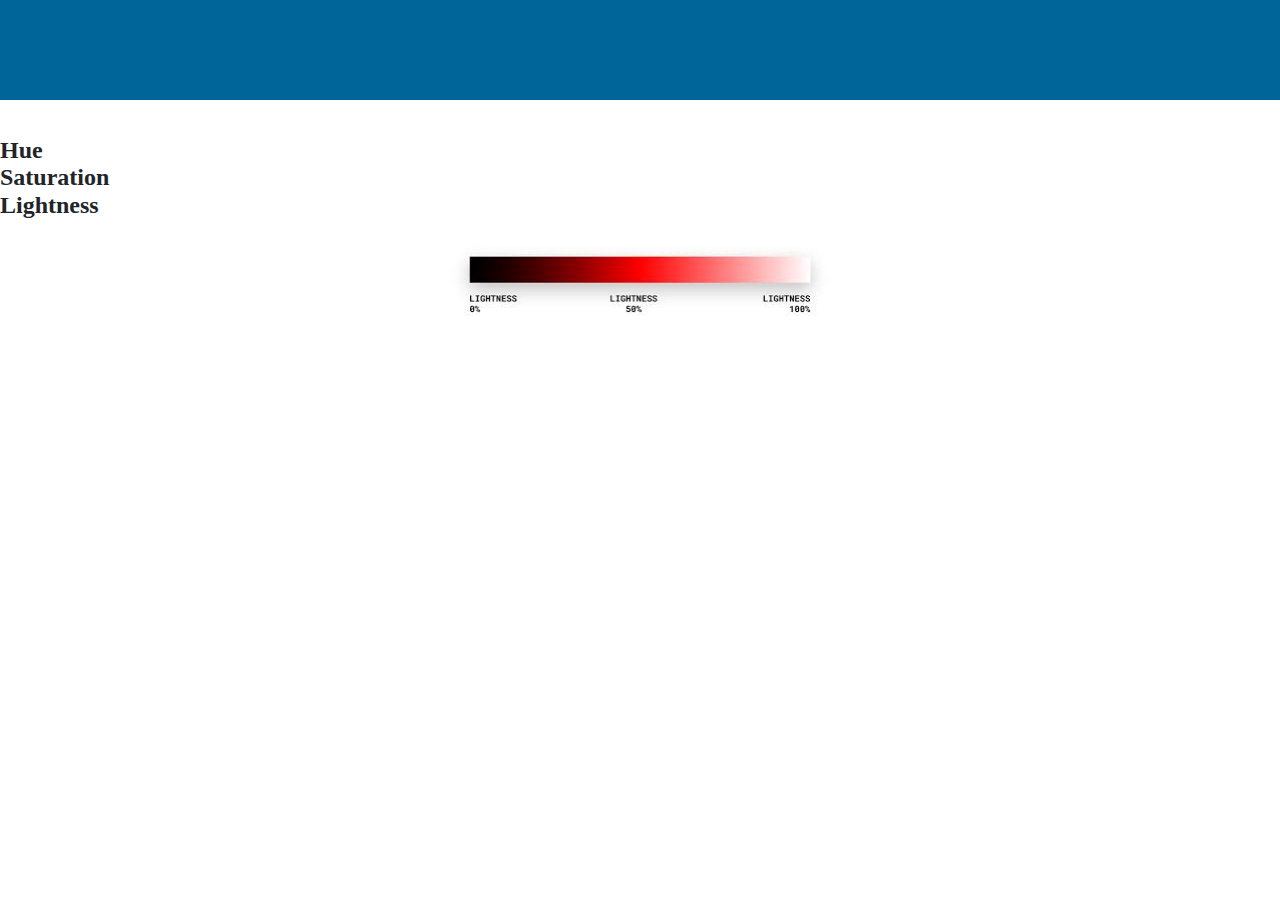
<file: color/index.html>
<!DOCTYPE html>
<html lang="en">
  <head>
    <meta charset="utf-8" />
    <meta name="viewport" content="width=device-width, initial-scale=1" />

    <title>Color</title>
    <meta name="description" content="My Description..." />
    <meta name="author" content="H3AR7B3A7" />
    <meta property="og:title" content="DataService" />
    <meta property="og:type" content="website" />
    <meta property="og:url" content="https://www.mydomain.com/" />
    <meta property="og:description" content="My Description..." />
    <meta property="og:image" content="/assets/images/HBblack.png" />

    <link rel="icon" type="image/x-icon" href="/favicon.ico" />
    <link rel="icon" href="/assets/images/HBwhite.svg" type="image/svg+xml" />
    <link rel="apple-touch-icon" href="/assets/images/HBblack.png" />
    <link rel="stylesheet" href="default-styles/_normalize.css" />
    <link rel="stylesheet" href="default-styles/_root.css" />
    <link rel="stylesheet" href="index.css" />
  </head>
  <body>
    <div class="color"></div>
    <br />
    <br />
    <h2>Hue</h2>
    <div class="color-wheel-container">
      <div class="color-wheel"></div>
    </div>
    <h2>Saturation</h2>
    <div class="saturation-container">
      <div class="saturation"></div>
    </div>
    <h2>Lightness</h2>
    <div class="lightness-container">
      <div class="lightness"></div>
    </div>
  </body>
</html>
</file>
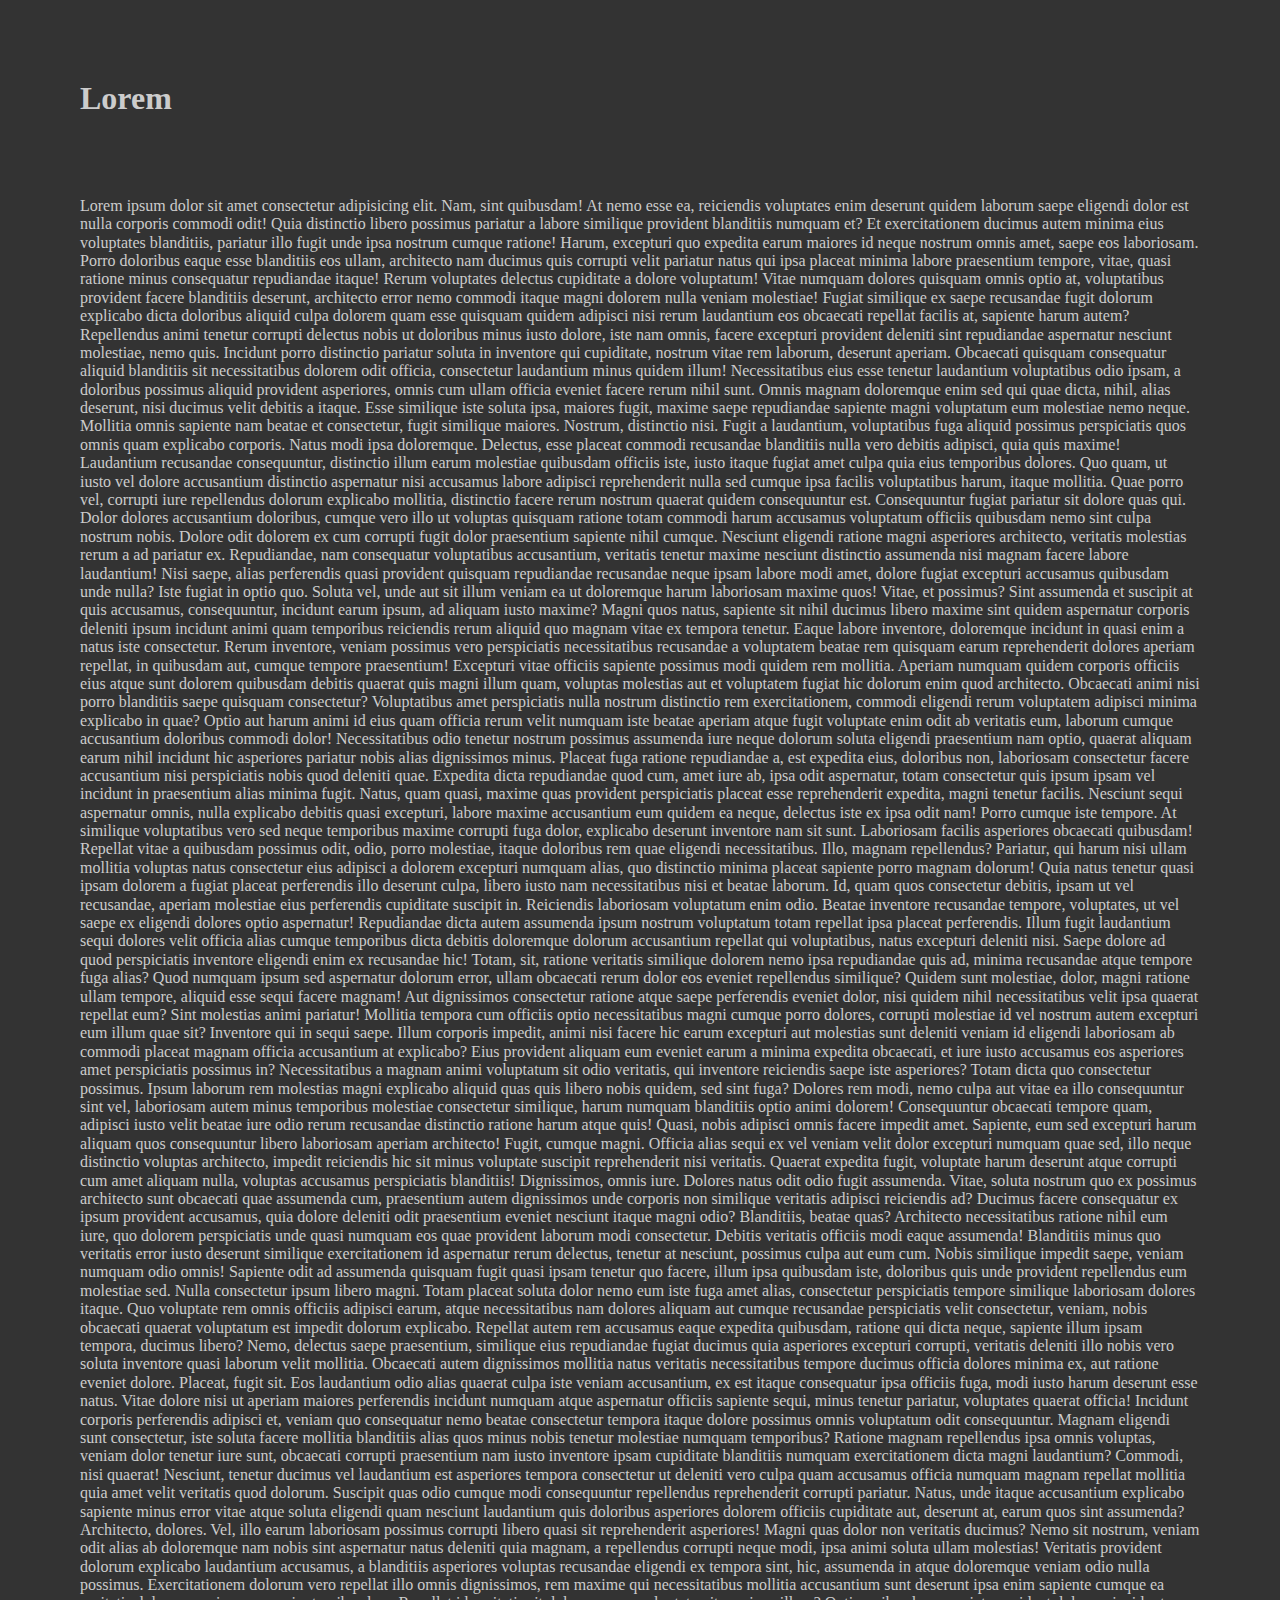
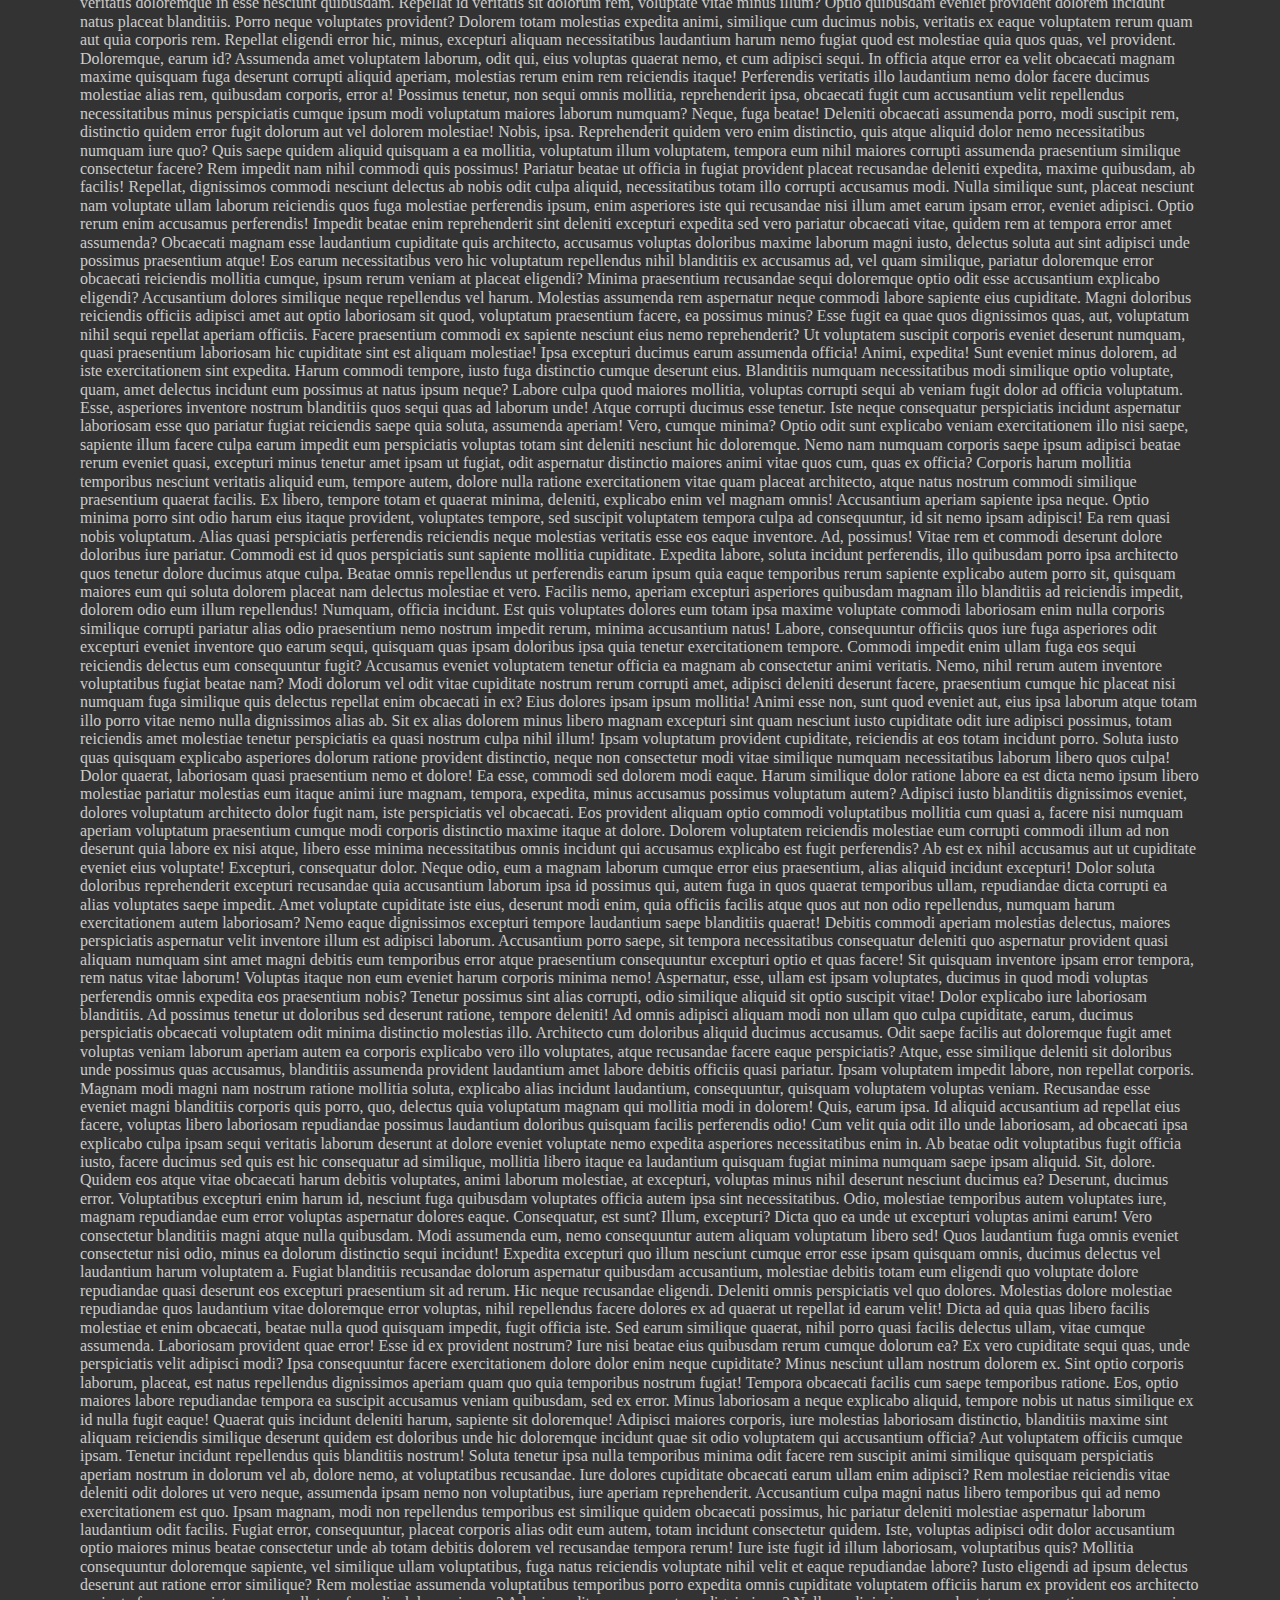
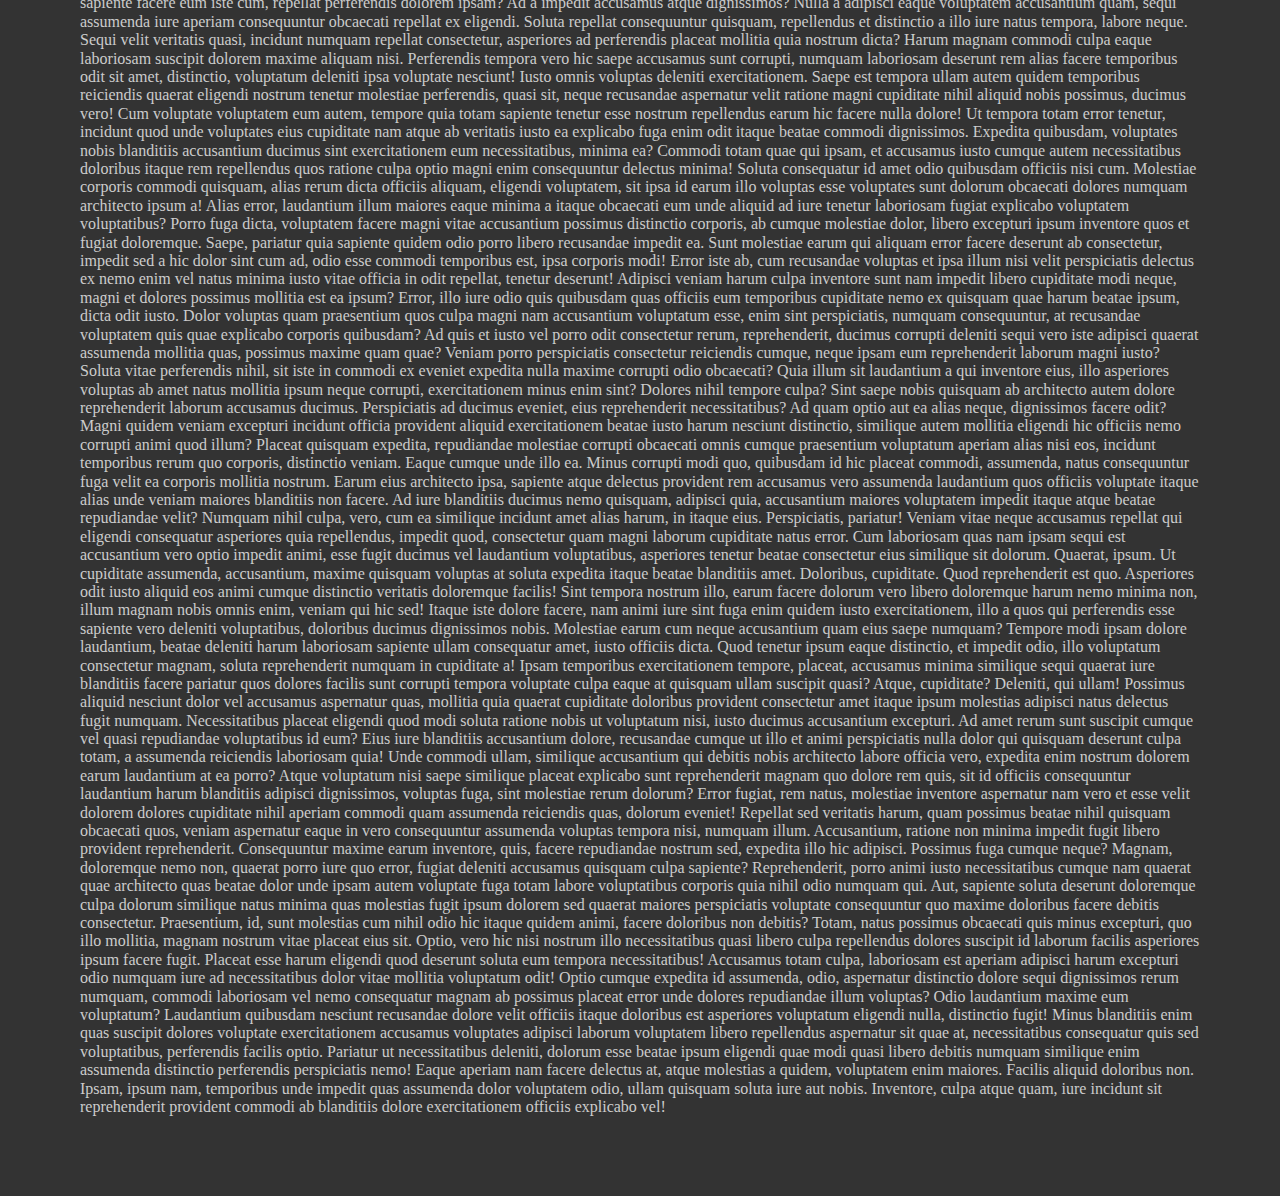
<file: custom-scrollbar/index.html>
<!DOCTYPE html>
<html lang="en">
  <head>
    <meta charset="utf-8" />
    <meta name="viewport" content="width=device-width, initial-scale=1" />

    <title>Custom Scrollbar</title>
    <meta name="description" content="My Description..." />
    <meta name="author" content="H3AR7B3A7" />
    <meta property="og:title" content="DataService" />
    <meta property="og:type" content="website" />
    <meta property="og:url" content="https://www.mydomain.com/" />
    <meta property="og:description" content="My Description..." />
    <meta property="og:image" content="/assets/images/HBblack.png" />

    <link rel="icon" type="image/x-icon" href="/favicon.ico" />
    <link rel="icon" href="/assets/images/HBwhite.svg" type="image/svg+xml" />
    <link rel="apple-touch-icon" href="/assets/images/HBblack.png" />
    <link rel="stylesheet" href="default-styles/_normalize.css" />
    <link rel="stylesheet" href="default-styles/_root.css" />
    <link rel="stylesheet" href="index.css" />
  </head>
  <body>
    <h1>Lorem</h1>
    <p>
      Lorem ipsum dolor sit amet consectetur adipisicing elit. Nam, sint
      quibusdam! At nemo esse ea, reiciendis voluptates enim deserunt quidem
      laborum saepe eligendi dolor est nulla corporis commodi odit! Quia
      distinctio libero possimus pariatur a labore similique provident
      blanditiis numquam et? Et exercitationem ducimus autem minima eius
      voluptates blanditiis, pariatur illo fugit unde ipsa nostrum cumque
      ratione! Harum, excepturi quo expedita earum maiores id neque nostrum
      omnis amet, saepe eos laboriosam. Porro doloribus eaque esse blanditiis
      eos ullam, architecto nam ducimus quis corrupti velit pariatur natus qui
      ipsa placeat minima labore praesentium tempore, vitae, quasi ratione minus
      consequatur repudiandae itaque! Rerum voluptates delectus cupiditate a
      dolore voluptatum! Vitae numquam dolores quisquam omnis optio at,
      voluptatibus provident facere blanditiis deserunt, architecto error nemo
      commodi itaque magni dolorem nulla veniam molestiae! Fugiat similique ex
      saepe recusandae fugit dolorum explicabo dicta doloribus aliquid culpa
      dolorem quam esse quisquam quidem adipisci nisi rerum laudantium eos
      obcaecati repellat facilis at, sapiente harum autem? Repellendus animi
      tenetur corrupti delectus nobis ut doloribus minus iusto dolore, iste nam
      omnis, facere excepturi provident deleniti sint repudiandae aspernatur
      nesciunt molestiae, nemo quis. Incidunt porro distinctio pariatur soluta
      in inventore qui cupiditate, nostrum vitae rem laborum, deserunt aperiam.
      Obcaecati quisquam consequatur aliquid blanditiis sit necessitatibus
      dolorem odit officia, consectetur laudantium minus quidem illum!
      Necessitatibus eius esse tenetur laudantium voluptatibus odio ipsam, a
      doloribus possimus aliquid provident asperiores, omnis cum ullam officia
      eveniet facere rerum nihil sunt. Omnis magnam doloremque enim sed qui quae
      dicta, nihil, alias deserunt, nisi ducimus velit debitis a itaque. Esse
      similique iste soluta ipsa, maiores fugit, maxime saepe repudiandae
      sapiente magni voluptatum eum molestiae nemo neque. Mollitia omnis
      sapiente nam beatae et consectetur, fugit similique maiores. Nostrum,
      distinctio nisi. Fugit a laudantium, voluptatibus fuga aliquid possimus
      perspiciatis quos omnis quam explicabo corporis. Natus modi ipsa
      doloremque. Delectus, esse placeat commodi recusandae blanditiis nulla
      vero debitis adipisci, quia quis maxime! Laudantium recusandae
      consequuntur, distinctio illum earum molestiae quibusdam officiis iste,
      iusto itaque fugiat amet culpa quia eius temporibus dolores. Quo quam, ut
      iusto vel dolore accusantium distinctio aspernatur nisi accusamus labore
      adipisci reprehenderit nulla sed cumque ipsa facilis voluptatibus harum,
      itaque mollitia. Quae porro vel, corrupti iure repellendus dolorum
      explicabo mollitia, distinctio facere rerum nostrum quaerat quidem
      consequuntur est. Consequuntur fugiat pariatur sit dolore quas qui. Dolor
      dolores accusantium doloribus, cumque vero illo ut voluptas quisquam
      ratione totam commodi harum accusamus voluptatum officiis quibusdam nemo
      sint culpa nostrum nobis. Dolore odit dolorem ex cum corrupti fugit dolor
      praesentium sapiente nihil cumque. Nesciunt eligendi ratione magni
      asperiores architecto, veritatis molestias rerum a ad pariatur ex.
      Repudiandae, nam consequatur voluptatibus accusantium, veritatis tenetur
      maxime nesciunt distinctio assumenda nisi magnam facere labore laudantium!
      Nisi saepe, alias perferendis quasi provident quisquam repudiandae
      recusandae neque ipsam labore modi amet, dolore fugiat excepturi accusamus
      quibusdam unde nulla? Iste fugiat in optio quo. Soluta vel, unde aut sit
      illum veniam ea ut doloremque harum laboriosam maxime quos! Vitae, et
      possimus? Sint assumenda et suscipit at quis accusamus, consequuntur,
      incidunt earum ipsum, ad aliquam iusto maxime? Magni quos natus, sapiente
      sit nihil ducimus libero maxime sint quidem aspernatur corporis deleniti
      ipsum incidunt animi quam temporibus reiciendis rerum aliquid quo magnam
      vitae ex tempora tenetur. Eaque labore inventore, doloremque incidunt in
      quasi enim a natus iste consectetur. Rerum inventore, veniam possimus vero
      perspiciatis necessitatibus recusandae a voluptatem beatae rem quisquam
      earum reprehenderit dolores aperiam repellat, in quibusdam aut, cumque
      tempore praesentium! Excepturi vitae officiis sapiente possimus modi
      quidem rem mollitia. Aperiam numquam quidem corporis officiis eius atque
      sunt dolorem quibusdam debitis quaerat quis magni illum quam, voluptas
      molestias aut et voluptatem fugiat hic dolorum enim quod architecto.
      Obcaecati animi nisi porro blanditiis saepe quisquam consectetur?
      Voluptatibus amet perspiciatis nulla nostrum distinctio rem
      exercitationem, commodi eligendi rerum voluptatem adipisci minima
      explicabo in quae? Optio aut harum animi id eius quam officia rerum velit
      numquam iste beatae aperiam atque fugit voluptate enim odit ab veritatis
      eum, laborum cumque accusantium doloribus commodi dolor! Necessitatibus
      odio tenetur nostrum possimus assumenda iure neque dolorum soluta eligendi
      praesentium nam optio, quaerat aliquam earum nihil incidunt hic asperiores
      pariatur nobis alias dignissimos minus. Placeat fuga ratione repudiandae
      a, est expedita eius, doloribus non, laboriosam consectetur facere
      accusantium nisi perspiciatis nobis quod deleniti quae. Expedita dicta
      repudiandae quod cum, amet iure ab, ipsa odit aspernatur, totam
      consectetur quis ipsum ipsam vel incidunt in praesentium alias minima
      fugit. Natus, quam quasi, maxime quas provident perspiciatis placeat esse
      reprehenderit expedita, magni tenetur facilis. Nesciunt sequi aspernatur
      omnis, nulla explicabo debitis quasi excepturi, labore maxime accusantium
      eum quidem ea neque, delectus iste ex ipsa odit nam! Porro cumque iste
      tempore. At similique voluptatibus vero sed neque temporibus maxime
      corrupti fuga dolor, explicabo deserunt inventore nam sit sunt. Laboriosam
      facilis asperiores obcaecati quibusdam! Repellat vitae a quibusdam
      possimus odit, odio, porro molestiae, itaque doloribus rem quae eligendi
      necessitatibus. Illo, magnam repellendus? Pariatur, qui harum nisi ullam
      mollitia voluptas natus consectetur eius adipisci a dolorem excepturi
      numquam alias, quo distinctio minima placeat sapiente porro magnam
      dolorum! Quia natus tenetur quasi ipsam dolorem a fugiat placeat
      perferendis illo deserunt culpa, libero iusto nam necessitatibus nisi et
      beatae laborum. Id, quam quos consectetur debitis, ipsam ut vel
      recusandae, aperiam molestiae eius perferendis cupiditate suscipit in.
      Reiciendis laboriosam voluptatum enim odio. Beatae inventore recusandae
      tempore, voluptates, ut vel saepe ex eligendi dolores optio aspernatur!
      Repudiandae dicta autem assumenda ipsum nostrum voluptatum totam repellat
      ipsa placeat perferendis. Illum fugit laudantium sequi dolores velit
      officia alias cumque temporibus dicta debitis doloremque dolorum
      accusantium repellat qui voluptatibus, natus excepturi deleniti nisi.
      Saepe dolore ad quod perspiciatis inventore eligendi enim ex recusandae
      hic! Totam, sit, ratione veritatis similique dolorem nemo ipsa repudiandae
      quis ad, minima recusandae atque tempore fuga alias? Quod numquam ipsum
      sed aspernatur dolorum error, ullam obcaecati rerum dolor eos eveniet
      repellendus similique? Quidem sunt molestiae, dolor, magni ratione ullam
      tempore, aliquid esse sequi facere magnam! Aut dignissimos consectetur
      ratione atque saepe perferendis eveniet dolor, nisi quidem nihil
      necessitatibus velit ipsa quaerat repellat eum? Sint molestias animi
      pariatur! Mollitia tempora cum officiis optio necessitatibus magni cumque
      porro dolores, corrupti molestiae id vel nostrum autem excepturi eum illum
      quae sit? Inventore qui in sequi saepe. Illum corporis impedit, animi nisi
      facere hic earum excepturi aut molestias sunt deleniti veniam id eligendi
      laboriosam ab commodi placeat magnam officia accusantium at explicabo?
      Eius provident aliquam eum eveniet earum a minima expedita obcaecati, et
      iure iusto accusamus eos asperiores amet perspiciatis possimus in?
      Necessitatibus a magnam animi voluptatum sit odio veritatis, qui inventore
      reiciendis saepe iste asperiores? Totam dicta quo consectetur possimus.
      Ipsum laborum rem molestias magni explicabo aliquid quas quis libero nobis
      quidem, sed sint fuga? Dolores rem modi, nemo culpa aut vitae ea illo
      consequuntur sint vel, laboriosam autem minus temporibus molestiae
      consectetur similique, harum numquam blanditiis optio animi dolorem!
      Consequuntur obcaecati tempore quam, adipisci iusto velit beatae iure odio
      rerum recusandae distinctio ratione harum atque quis! Quasi, nobis
      adipisci omnis facere impedit amet. Sapiente, eum sed excepturi harum
      aliquam quos consequuntur libero laboriosam aperiam architecto! Fugit,
      cumque magni. Officia alias sequi ex vel veniam velit dolor excepturi
      numquam quae sed, illo neque distinctio voluptas architecto, impedit
      reiciendis hic sit minus voluptate suscipit reprehenderit nisi veritatis.
      Quaerat expedita fugit, voluptate harum deserunt atque corrupti cum amet
      aliquam nulla, voluptas accusamus perspiciatis blanditiis! Dignissimos,
      omnis iure. Dolores natus odit odio fugit assumenda. Vitae, soluta nostrum
      quo ex possimus architecto sunt obcaecati quae assumenda cum, praesentium
      autem dignissimos unde corporis non similique veritatis adipisci
      reiciendis ad? Ducimus facere consequatur ex ipsum provident accusamus,
      quia dolore deleniti odit praesentium eveniet nesciunt itaque magni odio?
      Blanditiis, beatae quas? Architecto necessitatibus ratione nihil eum iure,
      quo dolorem perspiciatis unde quasi numquam eos quae provident laborum
      modi consectetur. Debitis veritatis officiis modi eaque assumenda!
      Blanditiis minus quo veritatis error iusto deserunt similique
      exercitationem id aspernatur rerum delectus, tenetur at nesciunt, possimus
      culpa aut eum cum. Nobis similique impedit saepe, veniam numquam odio
      omnis! Sapiente odit ad assumenda quisquam fugit quasi ipsam tenetur quo
      facere, illum ipsa quibusdam iste, doloribus quis unde provident
      repellendus eum molestiae sed. Nulla consectetur ipsum libero magni. Totam
      placeat soluta dolor nemo eum iste fuga amet alias, consectetur
      perspiciatis tempore similique laboriosam dolores itaque. Quo voluptate
      rem omnis officiis adipisci earum, atque necessitatibus nam dolores
      aliquam aut cumque recusandae perspiciatis velit consectetur, veniam,
      nobis obcaecati quaerat voluptatum est impedit dolorum explicabo. Repellat
      autem rem accusamus eaque expedita quibusdam, ratione qui dicta neque,
      sapiente illum ipsam tempora, ducimus libero? Nemo, delectus saepe
      praesentium, similique eius repudiandae fugiat ducimus quia asperiores
      excepturi corrupti, veritatis deleniti illo nobis vero soluta inventore
      quasi laborum velit mollitia. Obcaecati autem dignissimos mollitia natus
      veritatis necessitatibus tempore ducimus officia dolores minima ex, aut
      ratione eveniet dolore. Placeat, fugit sit. Eos laudantium odio alias
      quaerat culpa iste veniam accusantium, ex est itaque consequatur ipsa
      officiis fuga, modi iusto harum deserunt esse natus. Vitae dolore nisi ut
      aperiam maiores perferendis incidunt numquam atque aspernatur officiis
      sapiente sequi, minus tenetur pariatur, voluptates quaerat officia!
      Incidunt corporis perferendis adipisci et, veniam quo consequatur nemo
      beatae consectetur tempora itaque dolore possimus omnis voluptatum odit
      consequuntur. Magnam eligendi sunt consectetur, iste soluta facere
      mollitia blanditiis alias quos minus nobis tenetur molestiae numquam
      temporibus? Ratione magnam repellendus ipsa omnis voluptas, veniam dolor
      tenetur iure sunt, obcaecati corrupti praesentium nam iusto inventore
      ipsam cupiditate blanditiis numquam exercitationem dicta magni laudantium?
      Commodi, nisi quaerat! Nesciunt, tenetur ducimus vel laudantium est
      asperiores tempora consectetur ut deleniti vero culpa quam accusamus
      officia numquam magnam repellat mollitia quia amet velit veritatis quod
      dolorum. Suscipit quas odio cumque modi consequuntur repellendus
      reprehenderit corrupti pariatur. Natus, unde itaque accusantium explicabo
      sapiente minus error vitae atque soluta eligendi quam nesciunt laudantium
      quis doloribus asperiores dolorem officiis cupiditate aut, deserunt at,
      earum quos sint assumenda? Architecto, dolores. Vel, illo earum laboriosam
      possimus corrupti libero quasi sit reprehenderit asperiores! Magni quas
      dolor non veritatis ducimus? Nemo sit nostrum, veniam odit alias ab
      doloremque nam nobis sint aspernatur natus deleniti quia magnam, a
      repellendus corrupti neque modi, ipsa animi soluta ullam molestias!
      Veritatis provident dolorum explicabo laudantium accusamus, a blanditiis
      asperiores voluptas recusandae eligendi ex tempora sint, hic, assumenda in
      atque doloremque veniam odio nulla possimus. Exercitationem dolorum vero
      repellat illo omnis dignissimos, rem maxime qui necessitatibus mollitia
      accusantium sunt deserunt ipsa enim sapiente cumque ea veritatis
      doloremque in esse nesciunt quibusdam. Repellat id veritatis sit dolorum
      rem, voluptate vitae minus illum? Optio quibusdam eveniet provident
      dolorem incidunt natus placeat blanditiis. Porro neque voluptates
      provident? Dolorem totam molestias expedita animi, similique cum ducimus
      nobis, veritatis ex eaque voluptatem rerum quam aut quia corporis rem.
      Repellat eligendi error hic, minus, excepturi aliquam necessitatibus
      laudantium harum nemo fugiat quod est molestiae quia quos quas, vel
      provident. Doloremque, earum id? Assumenda amet voluptatem laborum, odit
      qui, eius voluptas quaerat nemo, et cum adipisci sequi. In officia atque
      error ea velit obcaecati magnam maxime quisquam fuga deserunt corrupti
      aliquid aperiam, molestias rerum enim rem reiciendis itaque! Perferendis
      veritatis illo laudantium nemo dolor facere ducimus molestiae alias rem,
      quibusdam corporis, error a! Possimus tenetur, non sequi omnis mollitia,
      reprehenderit ipsa, obcaecati fugit cum accusantium velit repellendus
      necessitatibus minus perspiciatis cumque ipsum modi voluptatum maiores
      laborum numquam? Neque, fuga beatae! Deleniti obcaecati assumenda porro,
      modi suscipit rem, distinctio quidem error fugit dolorum aut vel dolorem
      molestiae! Nobis, ipsa. Reprehenderit quidem vero enim distinctio, quis
      atque aliquid dolor nemo necessitatibus numquam iure quo? Quis saepe
      quidem aliquid quisquam a ea mollitia, voluptatum illum voluptatem,
      tempora eum nihil maiores corrupti assumenda praesentium similique
      consectetur facere? Rem impedit nam nihil commodi quis possimus! Pariatur
      beatae ut officia in fugiat provident placeat recusandae deleniti
      expedita, maxime quibusdam, ab facilis! Repellat, dignissimos commodi
      nesciunt delectus ab nobis odit culpa aliquid, necessitatibus totam illo
      corrupti accusamus modi. Nulla similique sunt, placeat nesciunt nam
      voluptate ullam laborum reiciendis quos fuga molestiae perferendis ipsum,
      enim asperiores iste qui recusandae nisi illum amet earum ipsam error,
      eveniet adipisci. Optio rerum enim accusamus perferendis! Impedit beatae
      enim reprehenderit sint deleniti excepturi expedita sed vero pariatur
      obcaecati vitae, quidem rem at tempora error amet assumenda? Obcaecati
      magnam esse laudantium cupiditate quis architecto, accusamus voluptas
      doloribus maxime laborum magni iusto, delectus soluta aut sint adipisci
      unde possimus praesentium atque! Eos earum necessitatibus vero hic
      voluptatum repellendus nihil blanditiis ex accusamus ad, vel quam
      similique, pariatur doloremque error obcaecati reiciendis mollitia cumque,
      ipsum rerum veniam at placeat eligendi? Minima praesentium recusandae
      sequi doloremque optio odit esse accusantium explicabo eligendi?
      Accusantium dolores similique neque repellendus vel harum. Molestias
      assumenda rem aspernatur neque commodi labore sapiente eius cupiditate.
      Magni doloribus reiciendis officiis adipisci amet aut optio laboriosam sit
      quod, voluptatum praesentium facere, ea possimus minus? Esse fugit ea quae
      quos dignissimos quas, aut, voluptatum nihil sequi repellat aperiam
      officiis. Facere praesentium commodi ex sapiente nesciunt eius nemo
      reprehenderit? Ut voluptatem suscipit corporis eveniet deserunt numquam,
      quasi praesentium laboriosam hic cupiditate sint est aliquam molestiae!
      Ipsa excepturi ducimus earum assumenda officia! Animi, expedita! Sunt
      eveniet minus dolorem, ad iste exercitationem sint expedita. Harum commodi
      tempore, iusto fuga distinctio cumque deserunt eius. Blanditiis numquam
      necessitatibus modi similique optio voluptate, quam, amet delectus
      incidunt eum possimus at natus ipsum neque? Labore culpa quod maiores
      mollitia, voluptas corrupti sequi ab veniam fugit dolor ad officia
      voluptatum. Esse, asperiores inventore nostrum blanditiis quos sequi quas
      ad laborum unde! Atque corrupti ducimus esse tenetur. Iste neque
      consequatur perspiciatis incidunt aspernatur laboriosam esse quo pariatur
      fugiat reiciendis saepe quia soluta, assumenda aperiam! Vero, cumque
      minima? Optio odit sunt explicabo veniam exercitationem illo nisi saepe,
      sapiente illum facere culpa earum impedit eum perspiciatis voluptas totam
      sint deleniti nesciunt hic doloremque. Nemo nam numquam corporis saepe
      ipsum adipisci beatae rerum eveniet quasi, excepturi minus tenetur amet
      ipsam ut fugiat, odit aspernatur distinctio maiores animi vitae quos cum,
      quas ex officia? Corporis harum mollitia temporibus nesciunt veritatis
      aliquid eum, tempore autem, dolore nulla ratione exercitationem vitae quam
      placeat architecto, atque natus nostrum commodi similique praesentium
      quaerat facilis. Ex libero, tempore totam et quaerat minima, deleniti,
      explicabo enim vel magnam omnis! Accusantium aperiam sapiente ipsa neque.
      Optio minima porro sint odio harum eius itaque provident, voluptates
      tempore, sed suscipit voluptatem tempora culpa ad consequuntur, id sit
      nemo ipsam adipisci! Ea rem quasi nobis voluptatum. Alias quasi
      perspiciatis perferendis reiciendis neque molestias veritatis esse eos
      eaque inventore. Ad, possimus! Vitae rem et commodi deserunt dolore
      doloribus iure pariatur. Commodi est id quos perspiciatis sunt sapiente
      mollitia cupiditate. Expedita labore, soluta incidunt perferendis, illo
      quibusdam porro ipsa architecto quos tenetur dolore ducimus atque culpa.
      Beatae omnis repellendus ut perferendis earum ipsum quia eaque temporibus
      rerum sapiente explicabo autem porro sit, quisquam maiores eum qui soluta
      dolorem placeat nam delectus molestiae et vero. Facilis nemo, aperiam
      excepturi asperiores quibusdam magnam illo blanditiis ad reiciendis
      impedit, dolorem odio eum illum repellendus! Numquam, officia incidunt.
      Est quis voluptates dolores eum totam ipsa maxime voluptate commodi
      laboriosam enim nulla corporis similique corrupti pariatur alias odio
      praesentium nemo nostrum impedit rerum, minima accusantium natus! Labore,
      consequuntur officiis quos iure fuga asperiores odit excepturi eveniet
      inventore quo earum sequi, quisquam quas ipsam doloribus ipsa quia tenetur
      exercitationem tempore. Commodi impedit enim ullam fuga eos sequi
      reiciendis delectus eum consequuntur fugit? Accusamus eveniet voluptatem
      tenetur officia ea magnam ab consectetur animi veritatis. Nemo, nihil
      rerum autem inventore voluptatibus fugiat beatae nam? Modi dolorum vel
      odit vitae cupiditate nostrum rerum corrupti amet, adipisci deleniti
      deserunt facere, praesentium cumque hic placeat nisi numquam fuga
      similique quis delectus repellat enim obcaecati in ex? Eius dolores ipsam
      ipsum mollitia! Animi esse non, sunt quod eveniet aut, eius ipsa laborum
      atque totam illo porro vitae nemo nulla dignissimos alias ab. Sit ex alias
      dolorem minus libero magnam excepturi sint quam nesciunt iusto cupiditate
      odit iure adipisci possimus, totam reiciendis amet molestiae tenetur
      perspiciatis ea quasi nostrum culpa nihil illum! Ipsam voluptatum
      provident cupiditate, reiciendis at eos totam incidunt porro. Soluta iusto
      quas quisquam explicabo asperiores dolorum ratione provident distinctio,
      neque non consectetur modi vitae similique numquam necessitatibus laborum
      libero quos culpa! Dolor quaerat, laboriosam quasi praesentium nemo et
      dolore! Ea esse, commodi sed dolorem modi eaque. Harum similique dolor
      ratione labore ea est dicta nemo ipsum libero molestiae pariatur molestias
      eum itaque animi iure magnam, tempora, expedita, minus accusamus possimus
      voluptatum autem? Adipisci iusto blanditiis dignissimos eveniet, dolores
      voluptatum architecto dolor fugit nam, iste perspiciatis vel obcaecati.
      Eos provident aliquam optio commodi voluptatibus mollitia cum quasi a,
      facere nisi numquam aperiam voluptatum praesentium cumque modi corporis
      distinctio maxime itaque at dolore. Dolorem voluptatem reiciendis
      molestiae eum corrupti commodi illum ad non deserunt quia labore ex nisi
      atque, libero esse minima necessitatibus omnis incidunt qui accusamus
      explicabo est fugit perferendis? Ab est ex nihil accusamus aut ut
      cupiditate eveniet eius voluptate! Excepturi, consequatur dolor. Neque
      odio, eum a magnam laborum cumque error eius praesentium, alias aliquid
      incidunt excepturi! Dolor soluta doloribus reprehenderit excepturi
      recusandae quia accusantium laborum ipsa id possimus qui, autem fuga in
      quos quaerat temporibus ullam, repudiandae dicta corrupti ea alias
      voluptates saepe impedit. Amet voluptate cupiditate iste eius, deserunt
      modi enim, quia officiis facilis atque quos aut non odio repellendus,
      numquam harum exercitationem autem laboriosam? Nemo eaque dignissimos
      excepturi tempore laudantium saepe blanditiis quaerat! Debitis commodi
      aperiam molestias delectus, maiores perspiciatis aspernatur velit
      inventore illum est adipisci laborum. Accusantium porro saepe, sit tempora
      necessitatibus consequatur deleniti quo aspernatur provident quasi aliquam
      numquam sint amet magni debitis eum temporibus error atque praesentium
      consequuntur excepturi optio et quas facere! Sit quisquam inventore ipsam
      error tempora, rem natus vitae laborum! Voluptas itaque non eum eveniet
      harum corporis minima nemo! Aspernatur, esse, ullam est ipsam voluptates,
      ducimus in quod modi voluptas perferendis omnis expedita eos praesentium
      nobis? Tenetur possimus sint alias corrupti, odio similique aliquid sit
      optio suscipit vitae! Dolor explicabo iure laboriosam blanditiis. Ad
      possimus tenetur ut doloribus sed deserunt ratione, tempore deleniti! Ad
      omnis adipisci aliquam modi non ullam quo culpa cupiditate, earum, ducimus
      perspiciatis obcaecati voluptatem odit minima distinctio molestias illo.
      Architecto cum doloribus aliquid ducimus accusamus. Odit saepe facilis aut
      doloremque fugit amet voluptas veniam laborum aperiam autem ea corporis
      explicabo vero illo voluptates, atque recusandae facere eaque
      perspiciatis? Atque, esse similique deleniti sit doloribus unde possimus
      quas accusamus, blanditiis assumenda provident laudantium amet labore
      debitis officiis quasi pariatur. Ipsam voluptatem impedit labore, non
      repellat corporis. Magnam modi magni nam nostrum ratione mollitia soluta,
      explicabo alias incidunt laudantium, consequuntur, quisquam voluptatem
      voluptas veniam. Recusandae esse eveniet magni blanditiis corporis quis
      porro, quo, delectus quia voluptatum magnam qui mollitia modi in dolorem!
      Quis, earum ipsa. Id aliquid accusantium ad repellat eius facere, voluptas
      libero laboriosam repudiandae possimus laudantium doloribus quisquam
      facilis perferendis odio! Cum velit quia odit illo unde laboriosam, ad
      obcaecati ipsa explicabo culpa ipsam sequi veritatis laborum deserunt at
      dolore eveniet voluptate nemo expedita asperiores necessitatibus enim in.
      Ab beatae odit voluptatibus fugit officia iusto, facere ducimus sed quis
      est hic consequatur ad similique, mollitia libero itaque ea laudantium
      quisquam fugiat minima numquam saepe ipsam aliquid. Sit, dolore. Quidem
      eos atque vitae obcaecati harum debitis voluptates, animi laborum
      molestiae, at excepturi, voluptas minus nihil deserunt nesciunt ducimus
      ea? Deserunt, ducimus error. Voluptatibus excepturi enim harum id,
      nesciunt fuga quibusdam voluptates officia autem ipsa sint necessitatibus.
      Odio, molestiae temporibus autem voluptates iure, magnam repudiandae eum
      error voluptas aspernatur dolores eaque. Consequatur, est sunt? Illum,
      excepturi? Dicta quo ea unde ut excepturi voluptas animi earum! Vero
      consectetur blanditiis magni atque nulla quibusdam. Modi assumenda eum,
      nemo consequuntur autem aliquam voluptatum libero sed! Quos laudantium
      fuga omnis eveniet consectetur nisi odio, minus ea dolorum distinctio
      sequi incidunt! Expedita excepturi quo illum nesciunt cumque error esse
      ipsam quisquam omnis, ducimus delectus vel laudantium harum voluptatem a.
      Fugiat blanditiis recusandae dolorum aspernatur quibusdam accusantium,
      molestiae debitis totam eum eligendi quo voluptate dolore repudiandae
      quasi deserunt eos excepturi praesentium sit ad rerum. Hic neque
      recusandae eligendi. Deleniti omnis perspiciatis vel quo dolores.
      Molestias dolore molestiae repudiandae quos laudantium vitae doloremque
      error voluptas, nihil repellendus facere dolores ex ad quaerat ut repellat
      id earum velit! Dicta ad quia quas libero facilis molestiae et enim
      obcaecati, beatae nulla quod quisquam impedit, fugit officia iste. Sed
      earum similique quaerat, nihil porro quasi facilis delectus ullam, vitae
      cumque assumenda. Laboriosam provident quae error! Esse id ex provident
      nostrum? Iure nisi beatae eius quibusdam rerum cumque dolorum ea? Ex vero
      cupiditate sequi quas, unde perspiciatis velit adipisci modi? Ipsa
      consequuntur facere exercitationem dolore dolor enim neque cupiditate?
      Minus nesciunt ullam nostrum dolorem ex. Sint optio corporis laborum,
      placeat, est natus repellendus dignissimos aperiam quam quo quia
      temporibus nostrum fugiat! Tempora obcaecati facilis cum saepe temporibus
      ratione. Eos, optio maiores labore repudiandae tempora ea suscipit
      accusamus veniam quibusdam, sed ex error. Minus laboriosam a neque
      explicabo aliquid, tempore nobis ut natus similique ex id nulla fugit
      eaque! Quaerat quis incidunt deleniti harum, sapiente sit doloremque!
      Adipisci maiores corporis, iure molestias laboriosam distinctio,
      blanditiis maxime sint aliquam reiciendis similique deserunt quidem est
      doloribus unde hic doloremque incidunt quae sit odio voluptatem qui
      accusantium officia? Aut voluptatem officiis cumque ipsam. Tenetur
      incidunt repellendus quis blanditiis nostrum! Soluta tenetur ipsa nulla
      temporibus minima odit facere rem suscipit animi similique quisquam
      perspiciatis aperiam nostrum in dolorum vel ab, dolore nemo, at
      voluptatibus recusandae. Iure dolores cupiditate obcaecati earum ullam
      enim adipisci? Rem molestiae reiciendis vitae deleniti odit dolores ut
      vero neque, assumenda ipsam nemo non voluptatibus, iure aperiam
      reprehenderit. Accusantium culpa magni natus libero temporibus qui ad nemo
      exercitationem est quo. Ipsam magnam, modi non repellendus temporibus est
      similique quidem obcaecati possimus, hic pariatur deleniti molestiae
      aspernatur laborum laudantium odit facilis. Fugiat error, consequuntur,
      placeat corporis alias odit eum autem, totam incidunt consectetur quidem.
      Iste, voluptas adipisci odit dolor accusantium optio maiores minus beatae
      consectetur unde ab totam debitis dolorem vel recusandae tempora rerum!
      Iure iste fugit id illum laboriosam, voluptatibus quis? Mollitia
      consequuntur doloremque sapiente, vel similique ullam voluptatibus, fuga
      natus reiciendis voluptate nihil velit et eaque repudiandae labore? Iusto
      eligendi ad ipsum delectus deserunt aut ratione error similique? Rem
      molestiae assumenda voluptatibus temporibus porro expedita omnis
      cupiditate voluptatem officiis harum ex provident eos architecto sapiente
      facere eum iste cum, repellat perferendis dolorem ipsam? Ad a impedit
      accusamus atque dignissimos? Nulla a adipisci eaque voluptatem accusantium
      quam, sequi assumenda iure aperiam consequuntur obcaecati repellat ex
      eligendi. Soluta repellat consequuntur quisquam, repellendus et distinctio
      a illo iure natus tempora, labore neque. Sequi velit veritatis quasi,
      incidunt numquam repellat consectetur, asperiores ad perferendis placeat
      mollitia quia nostrum dicta? Harum magnam commodi culpa eaque laboriosam
      suscipit dolorem maxime aliquam nisi. Perferendis tempora vero hic saepe
      accusamus sunt corrupti, numquam laboriosam deserunt rem alias facere
      temporibus odit sit amet, distinctio, voluptatum deleniti ipsa voluptate
      nesciunt! Iusto omnis voluptas deleniti exercitationem. Saepe est tempora
      ullam autem quidem temporibus reiciendis quaerat eligendi nostrum tenetur
      molestiae perferendis, quasi sit, neque recusandae aspernatur velit
      ratione magni cupiditate nihil aliquid nobis possimus, ducimus vero! Cum
      voluptate voluptatem eum autem, tempore quia totam sapiente tenetur esse
      nostrum repellendus earum hic facere nulla dolore! Ut tempora totam error
      tenetur, incidunt quod unde voluptates eius cupiditate nam atque ab
      veritatis iusto ea explicabo fuga enim odit itaque beatae commodi
      dignissimos. Expedita quibusdam, voluptates nobis blanditiis accusantium
      ducimus sint exercitationem eum necessitatibus, minima ea? Commodi totam
      quae qui ipsam, et accusamus iusto cumque autem necessitatibus doloribus
      itaque rem repellendus quos ratione culpa optio magni enim consequuntur
      delectus minima! Soluta consequatur id amet odio quibusdam officiis nisi
      cum. Molestiae corporis commodi quisquam, alias rerum dicta officiis
      aliquam, eligendi voluptatem, sit ipsa id earum illo voluptas esse
      voluptates sunt dolorum obcaecati dolores numquam architecto ipsum a!
      Alias error, laudantium illum maiores eaque minima a itaque obcaecati eum
      unde aliquid ad iure tenetur laboriosam fugiat explicabo voluptatem
      voluptatibus? Porro fuga dicta, voluptatem facere magni vitae accusantium
      possimus distinctio corporis, ab cumque molestiae dolor, libero excepturi
      ipsum inventore quos et fugiat doloremque. Saepe, pariatur quia sapiente
      quidem odio porro libero recusandae impedit ea. Sunt molestiae earum qui
      aliquam error facere deserunt ab consectetur, impedit sed a hic dolor sint
      cum ad, odio esse commodi temporibus est, ipsa corporis modi! Error iste
      ab, cum recusandae voluptas et ipsa illum nisi velit perspiciatis delectus
      ex nemo enim vel natus minima iusto vitae officia in odit repellat,
      tenetur deserunt! Adipisci veniam harum culpa inventore sunt nam impedit
      libero cupiditate modi neque, magni et dolores possimus mollitia est ea
      ipsum? Error, illo iure odio quis quibusdam quas officiis eum temporibus
      cupiditate nemo ex quisquam quae harum beatae ipsum, dicta odit iusto.
      Dolor voluptas quam praesentium quos culpa magni nam accusantium
      voluptatum esse, enim sint perspiciatis, numquam consequuntur, at
      recusandae voluptatem quis quae explicabo corporis quibusdam? Ad quis et
      iusto vel porro odit consectetur rerum, reprehenderit, ducimus corrupti
      deleniti sequi vero iste adipisci quaerat assumenda mollitia quas,
      possimus maxime quam quae? Veniam porro perspiciatis consectetur
      reiciendis cumque, neque ipsam eum reprehenderit laborum magni iusto?
      Soluta vitae perferendis nihil, sit iste in commodi ex eveniet expedita
      nulla maxime corrupti odio obcaecati? Quia illum sit laudantium a qui
      inventore eius, illo asperiores voluptas ab amet natus mollitia ipsum
      neque corrupti, exercitationem minus enim sint? Dolores nihil tempore
      culpa? Sint saepe nobis quisquam ab architecto autem dolore reprehenderit
      laborum accusamus ducimus. Perspiciatis ad ducimus eveniet, eius
      reprehenderit necessitatibus? Ad quam optio aut ea alias neque,
      dignissimos facere odit? Magni quidem veniam excepturi incidunt officia
      provident aliquid exercitationem beatae iusto harum nesciunt distinctio,
      similique autem mollitia eligendi hic officiis nemo corrupti animi quod
      illum? Placeat quisquam expedita, repudiandae molestiae corrupti obcaecati
      omnis cumque praesentium voluptatum aperiam alias nisi eos, incidunt
      temporibus rerum quo corporis, distinctio veniam. Eaque cumque unde illo
      ea. Minus corrupti modi quo, quibusdam id hic placeat commodi, assumenda,
      natus consequuntur fuga velit ea corporis mollitia nostrum. Earum eius
      architecto ipsa, sapiente atque delectus provident rem accusamus vero
      assumenda laudantium quos officiis voluptate itaque alias unde veniam
      maiores blanditiis non facere. Ad iure blanditiis ducimus nemo quisquam,
      adipisci quia, accusantium maiores voluptatem impedit itaque atque beatae
      repudiandae velit? Numquam nihil culpa, vero, cum ea similique incidunt
      amet alias harum, in itaque eius. Perspiciatis, pariatur! Veniam vitae
      neque accusamus repellat qui eligendi consequatur asperiores quia
      repellendus, impedit quod, consectetur quam magni laborum cupiditate natus
      error. Cum laboriosam quas nam ipsam sequi est accusantium vero optio
      impedit animi, esse fugit ducimus vel laudantium voluptatibus, asperiores
      tenetur beatae consectetur eius similique sit dolorum. Quaerat, ipsum. Ut
      cupiditate assumenda, accusantium, maxime quisquam voluptas at soluta
      expedita itaque beatae blanditiis amet. Doloribus, cupiditate. Quod
      reprehenderit est quo. Asperiores odit iusto aliquid eos animi cumque
      distinctio veritatis doloremque facilis! Sint tempora nostrum illo, earum
      facere dolorum vero libero doloremque harum nemo minima non, illum magnam
      nobis omnis enim, veniam qui hic sed! Itaque iste dolore facere, nam animi
      iure sint fuga enim quidem iusto exercitationem, illo a quos qui
      perferendis esse sapiente vero deleniti voluptatibus, doloribus ducimus
      dignissimos nobis. Molestiae earum cum neque accusantium quam eius saepe
      numquam? Tempore modi ipsam dolore laudantium, beatae deleniti harum
      laboriosam sapiente ullam consequatur amet, iusto officiis dicta. Quod
      tenetur ipsum eaque distinctio, et impedit odio, illo voluptatum
      consectetur magnam, soluta reprehenderit numquam in cupiditate a! Ipsam
      temporibus exercitationem tempore, placeat, accusamus minima similique
      sequi quaerat iure blanditiis facere pariatur quos dolores facilis sunt
      corrupti tempora voluptate culpa eaque at quisquam ullam suscipit quasi?
      Atque, cupiditate? Deleniti, qui ullam! Possimus aliquid nesciunt dolor
      vel accusamus aspernatur quas, mollitia quia quaerat cupiditate doloribus
      provident consectetur amet itaque ipsum molestias adipisci natus delectus
      fugit numquam. Necessitatibus placeat eligendi quod modi soluta ratione
      nobis ut voluptatum nisi, iusto ducimus accusantium excepturi. Ad amet
      rerum sunt suscipit cumque vel quasi repudiandae voluptatibus id eum? Eius
      iure blanditiis accusantium dolore, recusandae cumque ut illo et animi
      perspiciatis nulla dolor qui quisquam deserunt culpa totam, a assumenda
      reiciendis laboriosam quia! Unde commodi ullam, similique accusantium qui
      debitis nobis architecto labore officia vero, expedita enim nostrum
      dolorem earum laudantium at ea porro? Atque voluptatum nisi saepe
      similique placeat explicabo sunt reprehenderit magnam quo dolore rem quis,
      sit id officiis consequuntur laudantium harum blanditiis adipisci
      dignissimos, voluptas fuga, sint molestiae rerum dolorum? Error fugiat,
      rem natus, molestiae inventore aspernatur nam vero et esse velit dolorem
      dolores cupiditate nihil aperiam commodi quam assumenda reiciendis quas,
      dolorum eveniet! Repellat sed veritatis harum, quam possimus beatae nihil
      quisquam obcaecati quos, veniam aspernatur eaque in vero consequuntur
      assumenda voluptas tempora nisi, numquam illum. Accusantium, ratione non
      minima impedit fugit libero provident reprehenderit. Consequuntur maxime
      earum inventore, quis, facere repudiandae nostrum sed, expedita illo hic
      adipisci. Possimus fuga cumque neque? Magnam, doloremque nemo non, quaerat
      porro iure quo error, fugiat deleniti accusamus quisquam culpa sapiente?
      Reprehenderit, porro animi iusto necessitatibus cumque nam quaerat quae
      architecto quas beatae dolor unde ipsam autem voluptate fuga totam labore
      voluptatibus corporis quia nihil odio numquam qui. Aut, sapiente soluta
      deserunt doloremque culpa dolorum similique natus minima quas molestias
      fugit ipsum dolorem sed quaerat maiores perspiciatis voluptate
      consequuntur quo maxime doloribus facere debitis consectetur. Praesentium,
      id, sunt molestias cum nihil odio hic itaque quidem animi, facere
      doloribus non debitis? Totam, natus possimus obcaecati quis minus
      excepturi, quo illo mollitia, magnam nostrum vitae placeat eius sit.
      Optio, vero hic nisi nostrum illo necessitatibus quasi libero culpa
      repellendus dolores suscipit id laborum facilis asperiores ipsum facere
      fugit. Placeat esse harum eligendi quod deserunt soluta eum tempora
      necessitatibus! Accusamus totam culpa, laboriosam est aperiam adipisci
      harum excepturi odio numquam iure ad necessitatibus dolor vitae mollitia
      voluptatum odit! Optio cumque expedita id assumenda, odio, aspernatur
      distinctio dolore sequi dignissimos rerum numquam, commodi laboriosam vel
      nemo consequatur magnam ab possimus placeat error unde dolores repudiandae
      illum voluptas? Odio laudantium maxime eum voluptatum? Laudantium
      quibusdam nesciunt recusandae dolore velit officiis itaque doloribus est
      asperiores voluptatum eligendi nulla, distinctio fugit! Minus blanditiis
      enim quas suscipit dolores voluptate exercitationem accusamus voluptates
      adipisci laborum voluptatem libero repellendus aspernatur sit quae at,
      necessitatibus consequatur quis sed voluptatibus, perferendis facilis
      optio. Pariatur ut necessitatibus deleniti, dolorum esse beatae ipsum
      eligendi quae modi quasi libero debitis numquam similique enim assumenda
      distinctio perferendis perspiciatis nemo! Eaque aperiam nam facere
      delectus at, atque molestias a quidem, voluptatem enim maiores. Facilis
      aliquid doloribus non. Ipsam, ipsum nam, temporibus unde impedit quas
      assumenda dolor voluptatem odio, ullam quisquam soluta iure aut nobis.
      Inventore, culpa atque quam, iure incidunt sit reprehenderit provident
      commodi ab blanditiis dolore exercitationem officiis explicabo vel!
    </p>
  </body>
</html>
</file>
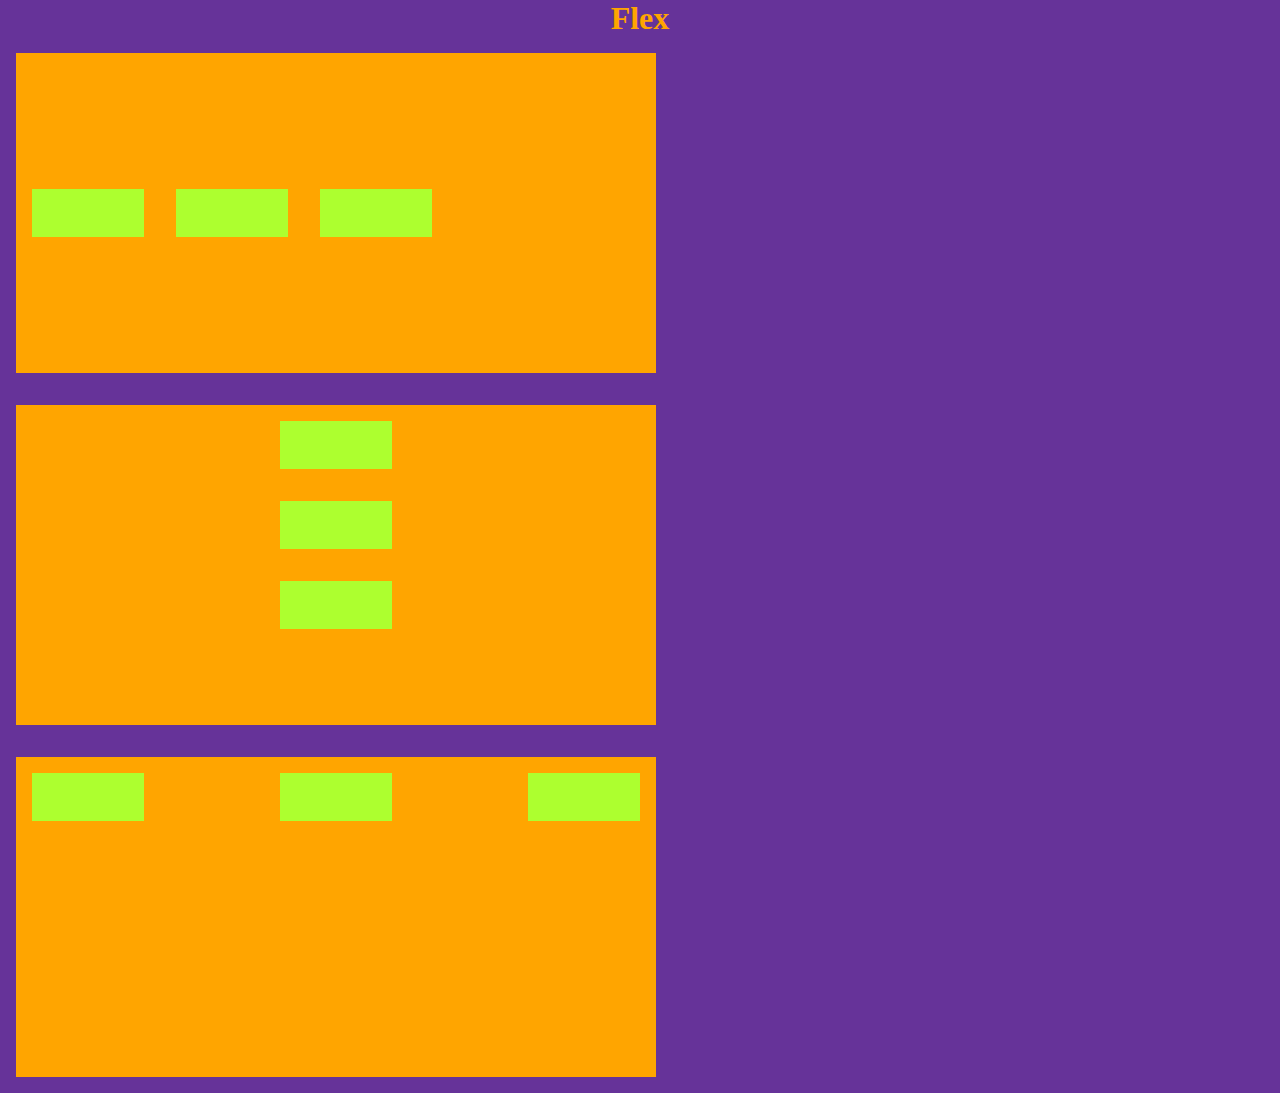
<file: flex/index.html>
<!DOCTYPE html>
<html lang="en">
  <head>
    <meta charset="utf-8" />
    <meta name="viewport" content="width=device-width, initial-scale=1" />

    <title>Flex</title>
    <meta name="description" content="My Description..." />
    <meta name="author" content="H3AR7B3A7" />
    <meta property="og:title" content="DataService" />
    <meta property="og:type" content="website" />
    <meta property="og:url" content="https://www.mydomain.com/" />
    <meta property="og:description" content="My Description..." />
    <meta property="og:image" content="/assets/images/HBblack.png" />

    <link rel="icon" type="image/x-icon" href="/favicon.ico" />
    <link rel="icon" href="/assets/images/HBwhite.svg" type="image/svg+xml" />
    <link rel="apple-touch-icon" href="/assets/images/HBblack.png" />
    <link rel="stylesheet" href="default-styles/_normalize.css" />
    <link rel="stylesheet" href="default-styles/_root.css" />
    <link rel="stylesheet" href="index.css" />
  </head>
  <body>
    <h1>Flex</h1>
    <div class="parent1">
      <div class="child"></div>
      <div class="child"></div>
      <div class="child"></div>
    </div>
    <div class="parent2">
      <div class="child"></div>
      <div class="child"></div>
      <div class="child"></div>
    </div>
    <div class="parent3">
      <div class="child"></div>
      <div class="child"></div>
      <div class="child"></div>
    </div>
  </body>
</html>
</file>
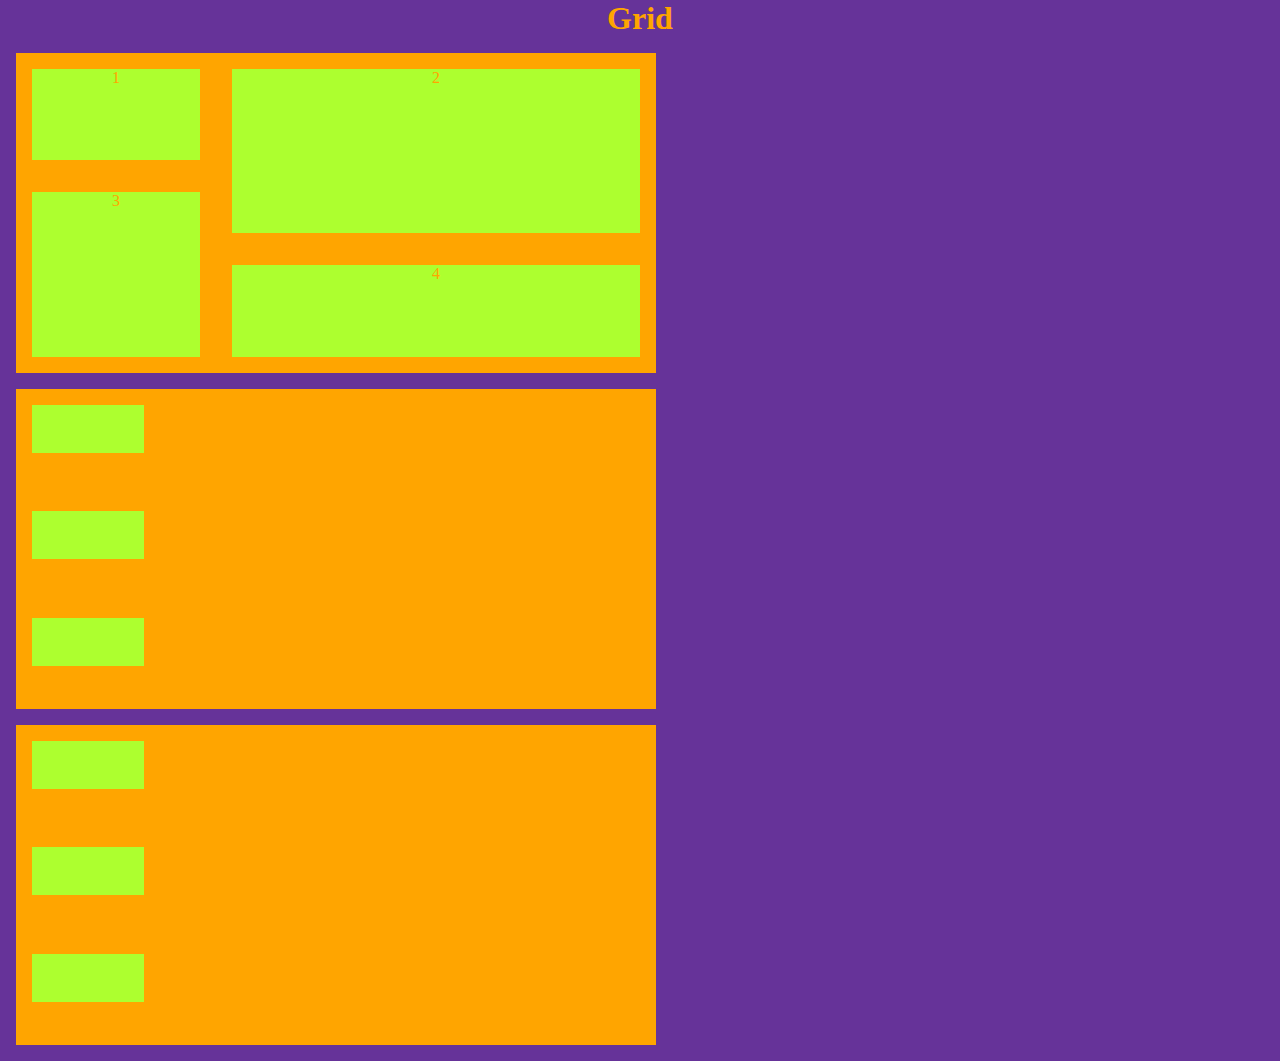
<file: grid/index.html>
<!DOCTYPE html>
<html lang="en">
  <head>
    <meta charset="utf-8" />
    <meta name="viewport" content="width=device-width, initial-scale=1" />

    <title>Grid</title>
    <meta name="description" content="My Description..." />
    <meta name="author" content="H3AR7B3A7" />
    <meta property="og:title" content="DataService" />
    <meta property="og:type" content="website" />
    <meta property="og:url" content="https://www.mydomain.com/" />
    <meta property="og:description" content="My Description..." />
    <meta property="og:image" content="/assets/images/HBblack.png" />

    <link rel="icon" type="image/x-icon" href="/favicon.ico" />
    <link rel="icon" href="/assets/images/HBwhite.svg" type="image/svg+xml" />
    <link rel="apple-touch-icon" href="/assets/images/HBblack.png" />
    <link rel="stylesheet" href="default-styles/_normalize.css" />
    <link rel="stylesheet" href="default-styles/_root.css" />
    <link rel="stylesheet" href="index.css" />
  </head>
  <body>
    <h1>Grid</h1>
    <div class="parent1">
      <div class="child1">1</div>
      <div class="child2">2</div>
      <div class="child3">3</div>
      <div class="child4">4</div>
    </div>
    <div class="parent2">
      <div class="child"></div>
      <div class="child"></div>
      <div class="child"></div>
    </div>
    <div class="parent3">
      <div class="child"></div>
      <div class="child"></div>
      <div class="child"></div>
    </div>
  </body>
</html>
</file>
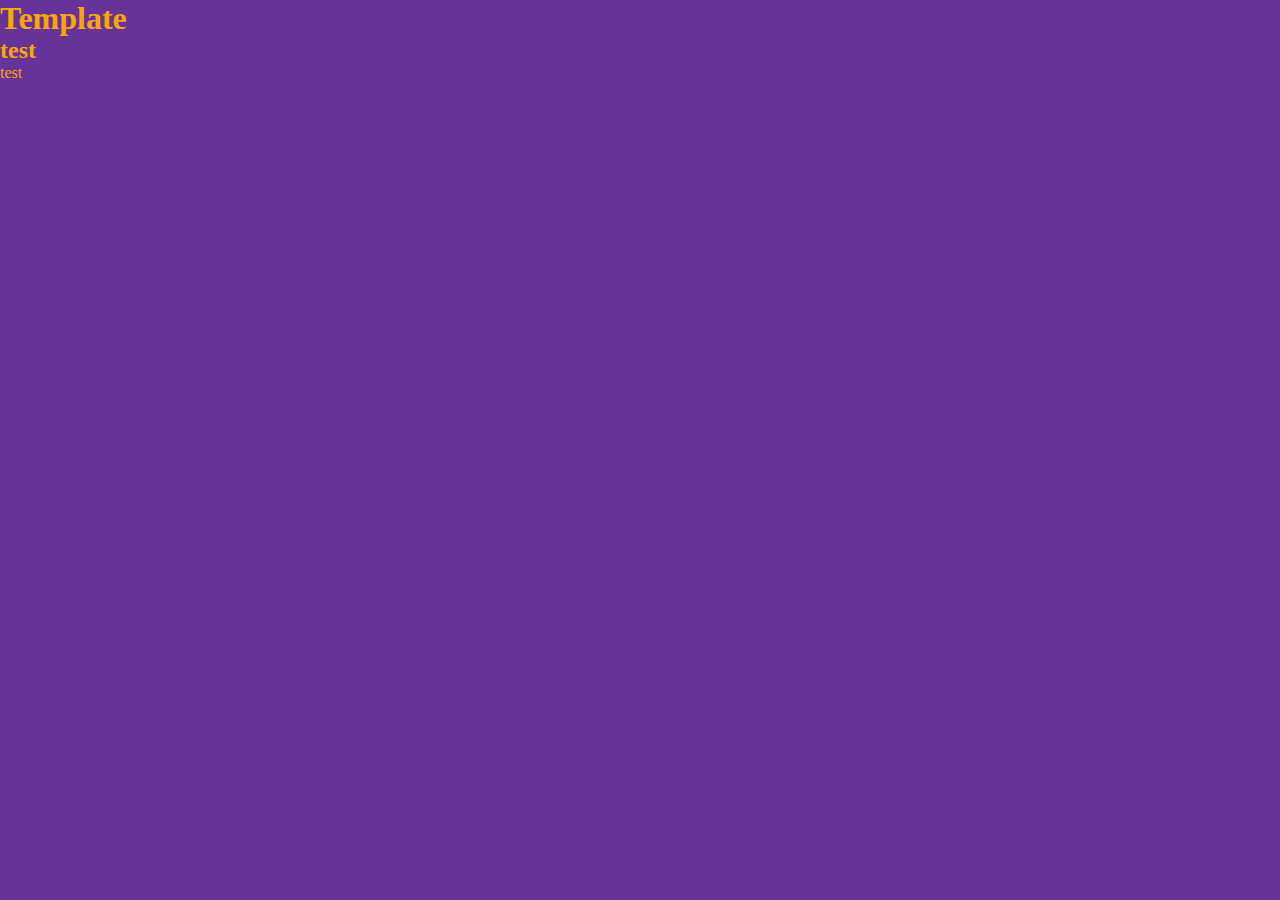
<file: template/index.html>
<!DOCTYPE html>
<html lang="en">
  <head>
    <meta charset="utf-8" />
    <meta name="viewport" content="width=device-width, initial-scale=1" />

    <title>Template</title>
    <meta name="description" content="My Description..." />
    <meta name="author" content="H3AR7B3A7" />
    <meta property="og:title" content="DataService" />
    <meta property="og:type" content="website" />
    <meta property="og:url" content="https://www.mydomain.com/" />
    <meta property="og:description" content="My Description..." />
    <meta property="og:image" content="/assets/images/HBblack.png" />

    <link rel="icon" type="image/x-icon" href="/favicon.ico" />
    <link rel="icon" href="/assets/images/HBwhite.svg" type="image/svg+xml" />
    <link rel="apple-touch-icon" href="/assets/images/HBblack.png" />
    <link rel="stylesheet" href="default-styles/_normalize.css" />
    <link rel="stylesheet" href="default-styles/_root.css" />
    <link rel="stylesheet" href="index.css" />
  </head>
  <body>
    <h1>Template</h1>
    <h2>test</h2>
    <h6></h6>
    test
  </body>
</html>
</file>
<file: color/default-styles/_root.css>
/* ROOT STYLING */

* {
  box-sizing: border-box;
}

html {
  min-width: 30rem;
}

body {
  color: #212529;
}
</file>
<file: color/index.css>
.color {
  --hue: 200;
  --saturation: 100%;
  --lightness: 50%;
  background-color: hsl(var(--hue), var(--saturation), var(--lightness));
  width: 100%;
  height: 100px;
}

.color:hover {
  --lightness: 30%;
}

.color-wheel-container {
  width: 30%;
  margin: auto;
}

.color-wheel-container div.color-wheel {
  width: 100%;
  content: url(https://modelab.gitbooks.io/grasshopper-primer/content/1-foundations/1-3/images/1-3-4/1-3-4_01-color-wheel.png);
}

.saturation-container {
  width: 30%;
  margin: auto;
}

.saturation-container div.saturation {
  width: 100%;
  content: url(https://cdn.shopify.com/s/files/1/1135/1462/files/Saturation_1024x1024.png?v=1502806787);
}

.lightness-container {
  width: 30%;
  margin: auto;
}

.lightness-container div.lightness {
  width: 100%;
  content: url([data-uri]);
}
/*# sourceMappingURL=index.css.map */
</file>
<file: custom-scrollbar/default-styles/_root.css>
/* ROOT STYLING */

* {
  box-sizing: border-box;
}

html {
  min-width: 30rem;
}

body {
  color: #212529;
}
</file>
<file: custom-scrollbar/index.css>
body {
  background-color: #333;
  color: #ccc;
}

p,
h1 {
  margin: 5rem;
}

html {
  scrollbar-width: thin;
  scrollbar-color: #777 #555;
}

html::-webkit-scrollbar {
  width: 1vw;
}

html::-webkit-scrollbar-thumb {
  background-color: #7775;
}

html::-webkit-scrollbar-thumb:hover {
  background-color: #777;
}

html::-webkit-scrollbar-track {
  background-color: #5555;
}

html::-webkit-scrollbar-track:hover {
  background-color: #555;
}
/*# sourceMappingURL=index.css.map */
</file>
<file: flex/default-styles/_root.css>
/* ROOT STYLING */

* {
  box-sizing: border-box;
}

html {
  min-width: 30rem;
}

body {
  color: #212529;
}
</file>
<file: flex/index.css>
body {
  background-color: rebeccapurple;
  color: orange;
  display: -webkit-box;
  display: -ms-flexbox;
  display: flex;
  -webkit-box-orient: vertical;
  -webkit-box-direction: normal;
      -ms-flex-direction: column;
          flex-direction: column;
  text-align: center;
}

.parent1 {
  background-color: orange;
  width: 40rem;
  height: 20rem;
  margin: 1rem;
  display: -webkit-box;
  display: -ms-flexbox;
  display: flex;
  -webkit-box-orient: horizontal;
  -webkit-box-direction: normal;
      -ms-flex-direction: row;
          flex-direction: row;
  -webkit-box-align: center;
      -ms-flex-align: center;
          align-items: center;
}

.parent2 {
  background-color: orange;
  width: 40rem;
  height: 20rem;
  margin: 1rem;
  display: -webkit-box;
  display: -ms-flexbox;
  display: flex;
  -webkit-box-orient: vertical;
  -webkit-box-direction: normal;
      -ms-flex-direction: column;
          flex-direction: column;
  -webkit-box-align: center;
      -ms-flex-align: center;
          align-items: center;
}

.parent3 {
  background-color: orange;
  width: 40rem;
  height: 20rem;
  margin: 1rem;
  display: -webkit-box;
  display: -ms-flexbox;
  display: flex;
  -webkit-box-pack: justify;
      -ms-flex-pack: justify;
          justify-content: space-between;
}

.child {
  background-color: greenyellow;
  width: 7rem;
  height: 3rem;
  margin: 1rem;
}
/*# sourceMappingURL=index.css.map */
</file>
<file: grid/default-styles/_root.css>
/* ROOT STYLING */

* {
  box-sizing: border-box;
}

html {
  min-width: 30rem;
}

body {
  color: #212529;
}
</file>
<file: grid/index.css>
body {
  background-color: rebeccapurple;
  color: orange;
  text-align: center;
}

.parent1 {
  display: -ms-grid;
  display: grid;
  -ms-grid-columns: 200px 1fr;
      grid-template-columns: 200px 1fr;
  background-color: orange;
  width: 40rem;
  height: 20rem;
  margin: 1rem;
}

.child1 {
  background-color: greenyellow;
  -ms-grid-row: 1;
  grid-row: 1;
  -ms-grid-column: 1;
  grid-column: 1;
  margin: 1rem;
}

.child2 {
  background-color: greenyellow;
  -ms-grid-row: 1;
  -ms-grid-row-span: 2;
  grid-row: 1/3;
  -ms-grid-column: 2;
  grid-column: 2;
  margin: 1rem;
}

.child3 {
  background-color: greenyellow;
  -ms-grid-row: 2;
  -ms-grid-row-span: 2;
  grid-row: 2/4;
  -ms-grid-column: 1;
  grid-column: 1;
  margin: 1rem;
}

.child4 {
  background-color: greenyellow;
  -ms-grid-row: 3;
  grid-row: 3;
  -ms-grid-column: 2;
  grid-column: 2;
  margin: 1rem;
}

.parent2 {
  display: -ms-grid;
  display: grid;
  background-color: orange;
  width: 40rem;
  height: 20rem;
  margin: 1rem;
}

.parent3 {
  display: -ms-grid;
  display: grid;
  background-color: orange;
  width: 40rem;
  height: 20rem;
  margin: 1rem;
}

.child {
  background-color: greenyellow;
  width: 7rem;
  height: 3rem;
  margin: 1rem;
}
/*# sourceMappingURL=index.css.map */
</file>
<file: template/default-styles/_root.css>
/* ROOT STYLING */

* {
  box-sizing: border-box;
}

html {
  min-width: 30rem;
}

body {
  color: #212529;
}
</file>
<file: template/index.css>
body {
  background-color: rebeccapurple;
  color: orange;
}
/*# sourceMappingURL=index.css.map */
</file>
